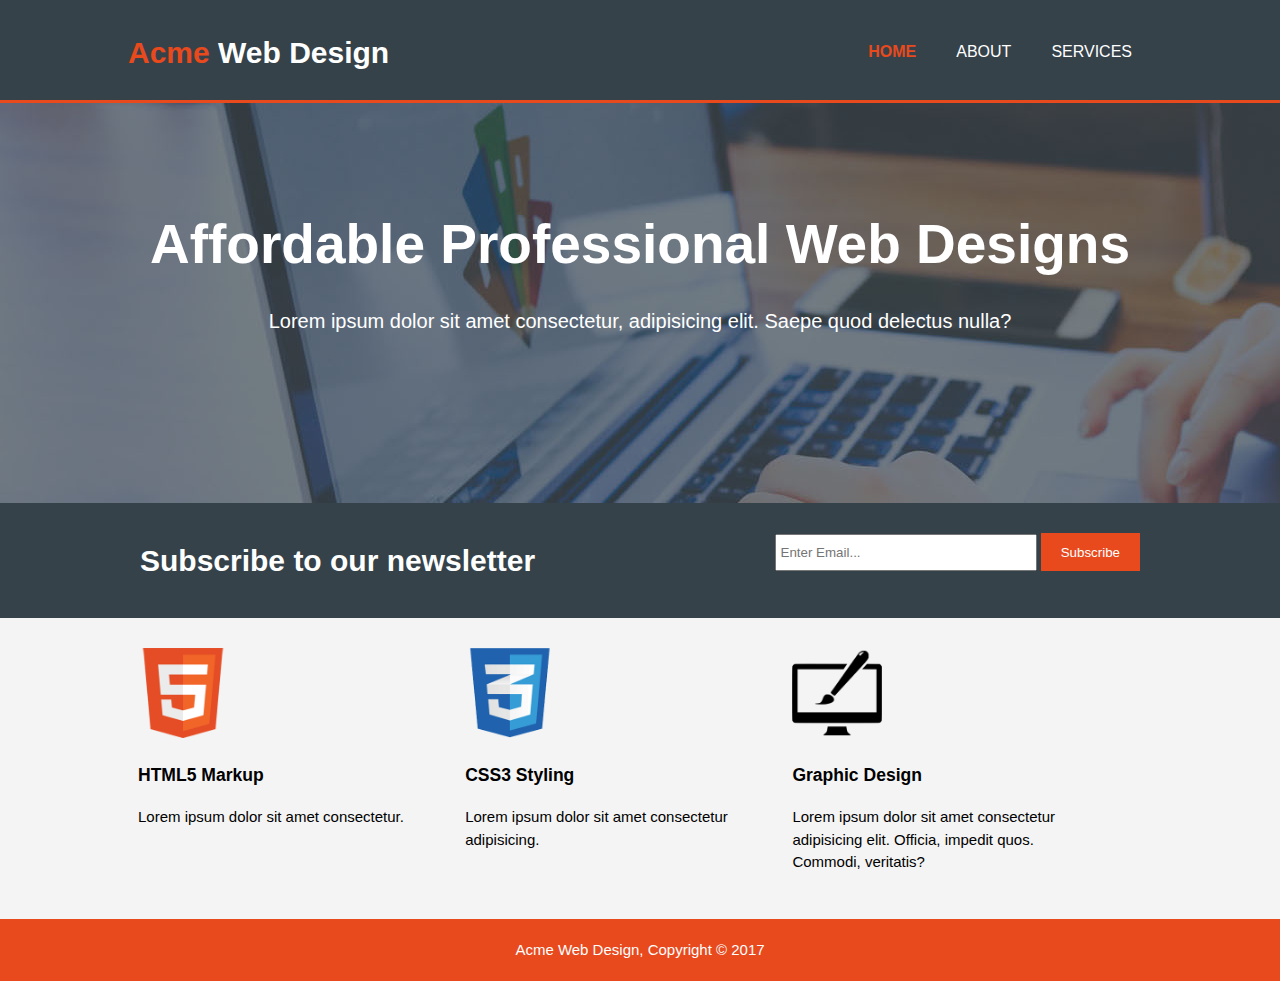
<file: index.html>
<!DOCTYPE html>
<html lang="en">
<head>
    <meta charset="UTF-8">
    <meta http-equiv="X-UA-Compatible" content="IE=edge">
    <meta name="description"content="Affordable and professional web design">
    <meta name="viewport" content="width=device-width, initial-scale=1.0">
    <title>Acme Web Design | Welcome</title>
    <link rel="stylesheet" href="css/styles.css">
</head>
<body>
   <header>
    <div class="container">
        <div id="branding">
            <h1><span class="highlight">Acme</span> Web Design </h1>
        </div>
        <nav>
            <ul>
                <li class="current"><a href="index.html">Home</a> </li>
                <li><a href="about.html">About</a> </li>
                <li><a href="services.html">Services</a> </li>
            </ul>
        </nav>
    </div>
   </header> 
   <section id="showcase">
    <div class="container">
        <h1>Affordable Professional Web Designs</h1>
        <p>Lorem ipsum dolor sit amet consectetur, adipisicing elit. Saepe quod delectus nulla? </p>
    </div>
   </section>
   <section id="newsletter">
    <div class="container">
        <h1>Subscribe to our newsletter</h1>
        <form>
            <input type="email"placeholder="Enter Email...">
        <button type="submit"class="button_1">Subscribe</button>
        </form>
    </div>
   </section>
   <section id="boxes">
    <div class="container">
        <div class="box">
            <img src="img/logo_html.png">
            <h3>HTML5 Markup</h3>
            <p>Lorem ipsum dolor sit amet consectetur.</p>
        </div>
        <div class="box">
            <img src="img/logo_css.png">
            <h3>CSS3 Styling</h3>
            <p>Lorem ipsum dolor sit amet consectetur adipisicing.</p>
        </div>
        <div class="box">
            <img src="img/logo_brush.png">
            <h3>Graphic Design</h3>
            <p>Lorem ipsum dolor sit amet consectetur adipisicing elit. Officia, impedit quos. Commodi, veritatis?</p>
        </div> 
    </div>
   </section>
   <footer> Acme Web Design, Copyright &copy; 2017</footer>
</body> 
</html>
</file>
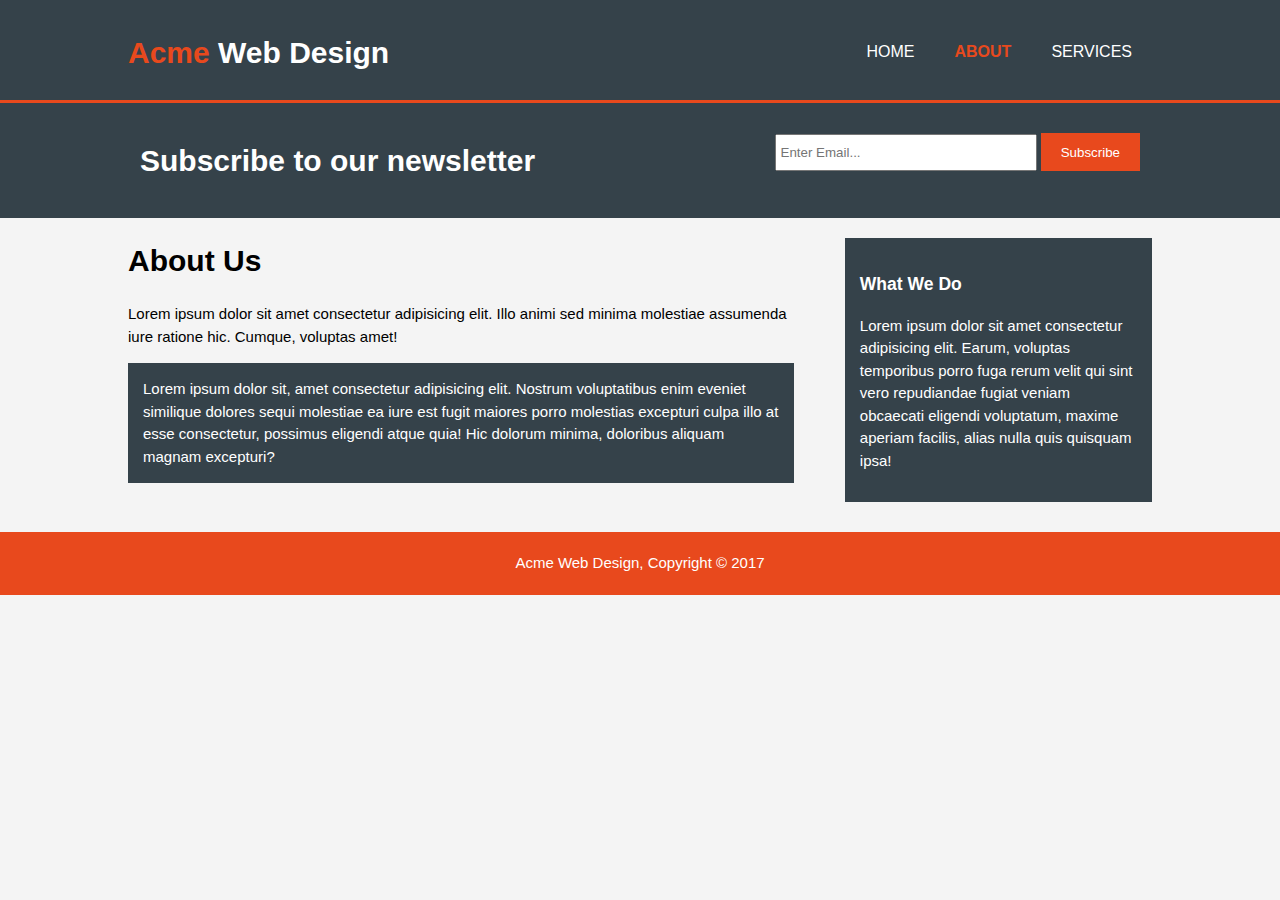
<file: about.html>
<!DOCTYPE html>
<html lang="en">
<head>
    <meta charset="UTF-8">
    <meta http-equiv="X-UA-Compatible" content="IE=edge">
    <meta name="description"content="Affordable and professional web design">
    <meta name="viewport" content="width=device-width, initial-scale=1.0">
    <title>Acme Web Design | About</title>
    <link rel="stylesheet" href="css/styles.css">
</head>
<body>
   <header>
    <div class="container">
        <div id="branding">
            <h1><span class="highlight">Acme</span> Web Design </h1>
        </div>
        <nav>
            <ul>
                <li><a href="index.html">Home</a> </li>
                <li class="current"><a href="about.html">About</a> </li>
                <li><a href="services.html">Services</a> </li>
            </ul>
        </nav>
    </div>
   </header> 
      <section id="newsletter">
    <div class="container">
        <h1>Subscribe to our newsletter</h1>
        <form>
            <input type="email"placeholder="Enter Email...">
        <button type="submit"class="button_1">Subscribe</button>
        </form>
    </div>
   </section>
   <section id="main">
    <div class="container">
        <article id="main-col">
            <h1 class="page-title">About Us</h1>
            <p>Lorem ipsum dolor sit amet consectetur adipisicing elit. Illo animi sed minima molestiae assumenda iure ratione hic. Cumque, voluptas amet!

        </p>
        <p class="dark">Lorem ipsum dolor sit, amet consectetur adipisicing elit. Nostrum voluptatibus enim eveniet similique dolores sequi molestiae ea iure est fugit maiores porro molestias excepturi culpa illo at esse consectetur, possimus eligendi atque quia! Hic dolorum minima, doloribus aliquam magnam excepturi?</p>

        </article>
        <aside id="sidebar">
            <div class="dark">
            <h3>What We Do</h3>
            <p>Lorem ipsum dolor sit amet consectetur adipisicing elit. Earum, voluptas temporibus porro fuga rerum velit qui sint vero repudiandae fugiat veniam obcaecati eligendi voluptatum, maxime aperiam facilis, alias nulla quis quisquam ipsa!</p>
            </div>
        </aside>
</div>
   </section>
   <footer> Acme Web Design, Copyright &copy; 2017</footer>
</body> 
</html>
</file>
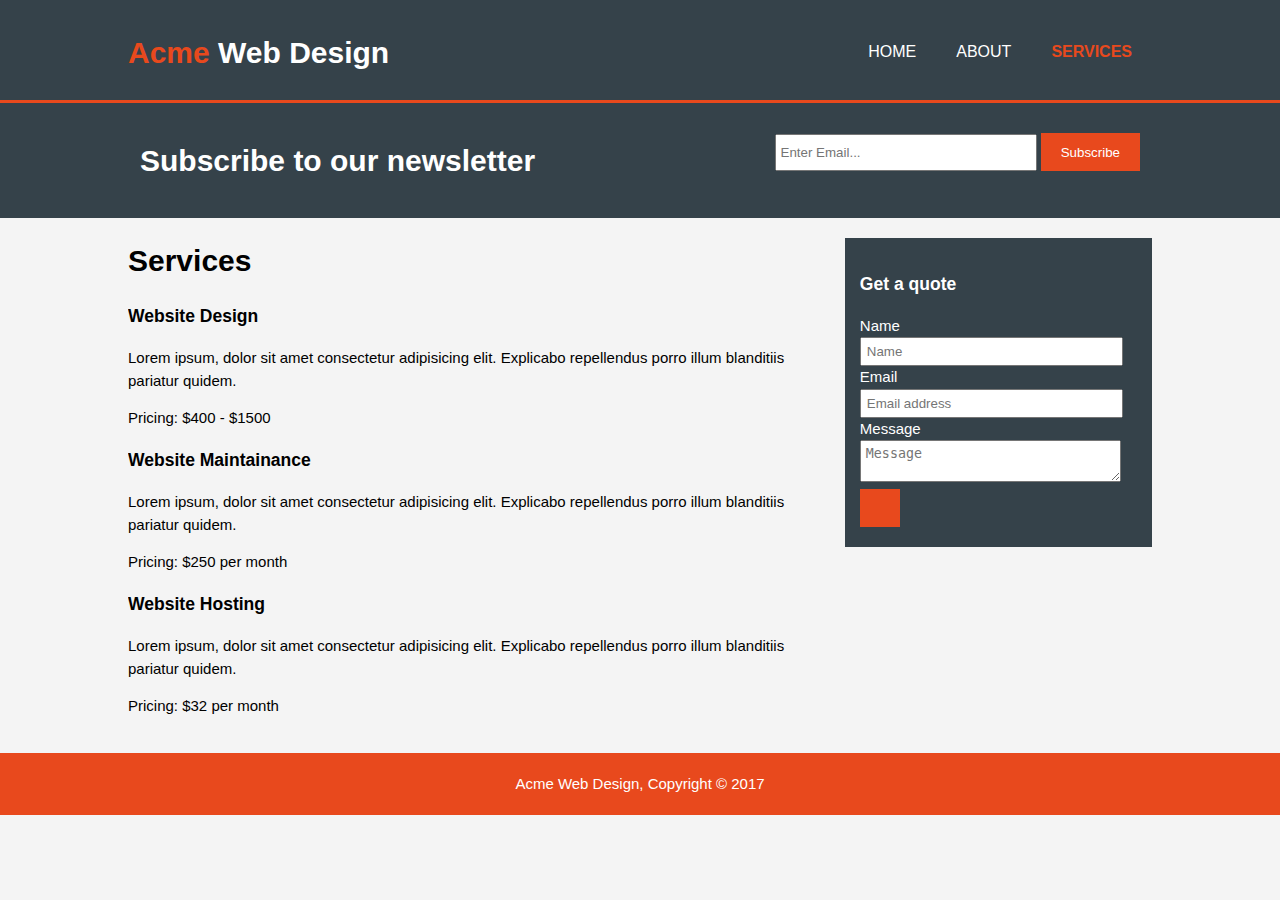
<file: services.html>
<!DOCTYPE html>
<html lang="en">
<head>
    <meta charset="UTF-8">
    <meta http-equiv="X-UA-Compatible" content="IE=edge">
    <meta name="description"content="Affordable and professional web design">
    <meta name="viewport" content="width=device-width, initial-scale=1.0">
    <title>Acme Web Design | Services</title>
    <link rel="stylesheet" href="css/styles.css">
</head>
<body>
   <header>
    <div class="container">
        <div id="branding">
            <h1><span class="highlight">Acme</span> Web Design </h1>
        </div>
        <nav>
            <ul>
                <li><a href="index.html">Home</a> </li>
                <li><a href="about.html">About</a> </li>
                <li class="current"><a href="services.html">Services</a> </li>
            </ul>
        </nav>
    </div>
   </header> 
      <section id="newsletter">
    <div class="container">
        <h1>Subscribe to our newsletter</h1>
        <form>
            <input type="email"placeholder="Enter Email...">
        <button type="submit"class="button_1">Subscribe</button>
        </form>
    </div>
   </section>
   <section id="main">
    <div class="container">
        <article id="main-col">
            <h1 class="page-title">Services</h1>
            <ul id=""services>
                <li>
                    <h3>Website Design </h3>
                    <p>Lorem ipsum, dolor sit amet consectetur adipisicing elit. Explicabo repellendus porro illum blanditiis pariatur quidem.
                    </p>
                    <p>Pricing: $400 - $1500</p>
                </li>
                <li>
                    <h3>Website Maintainance</h3>
                    <p>Lorem ipsum, dolor sit amet consectetur adipisicing elit. Explicabo repellendus porro illum blanditiis pariatur quidem.
                    </p>
                    <p>Pricing: $250 per month</p>
                </li>
                <li>
                    <h3>Website Hosting</h3>
                    <p>Lorem ipsum, dolor sit amet consectetur adipisicing elit. Explicabo repellendus porro illum blanditiis pariatur quidem.
                    </p>
                    <p>Pricing: $32 per month</p>
                </li>

            </ul>

        </article>
        <aside id="sidebar">
            <div class="dark">
            <h3>Get a quote</h3>
            <form class="quote">
                <div>
                    <label>Name</label><br>
                    <input type="text"placeholder="Name">
                </div>
                <div>
                    <label>Email</label><br>
                    <input type="email"placeholder="Email address">
                </div>
                <div>
                    <label>Message</label>
                    <textarea placeholder="Message"></textarea>
                </div>
                <button class="button_1"type="submit"></button>
            </form>
            </div>
        </aside>
</div>
   </section>
   <footer> Acme Web Design, Copyright &copy; 2017</footer>
</body> 
</html>
</file>
<file: css/styles.css>
ul{
    margin: 0;
    padding: 0;
}
.button_1{
    height: 38px;
    background: #e8491d;
    border: none;
    padding-left: 20px;
    padding-right: 20px;
    color: #ffffff;
}
.dark{
    padding: 15px;
background: #35424a;
color: #ffffff;
margin-top: 10px;
margin-bottom: 10px;
}
body{
    font: 15px/1.5 Arial, Halvetica,sans-serif;
    padding: 0;
    margin: 0;
    background-color: #f4f4f4; 
}

.container{
    width: 80%;
    margin: auto;
    overflow: hidden;
     
}
header{
    background: #35424a;
    color: #ffffff;
    padding-top: 30px;
    min-height: 70px;
    border-bottom: #e8491d 3px solid;
}
header a{
    color: #fff;
    text-decoration: none;
    text-transform: uppercase;
    font-size: 16px;
}

header li{
    float: left;
    display: inline;
    padding: 0 20px 0 20px;
}
header #branding{
    float: left;
}
header #branding h1{
   margin: 0; 
}
header nav{
    float: right;
    margin-top: 10px;
}
header .highlight, header .current a{
    color: #e8491d;
    font-weight: bold;
}
header a:hover{
    color: #ccc;
    font-weight: bold;
}
/* showcase */
#showcase{
    min-height: 400px;
    background: url(../img/showcase.jpg)no-repeat 0 -400px ;
    text-align: center;
    color: #fff;
}
#showcase h1{
    margin-top: 100px;
    margin-bottom: 10px;
    font-size: 55px;
}
#showcase p{
    font-size: 20px;

}
/* newsletter */
#newsletter{
    padding: 15px;
    color: #fff;
    background: #35424a;
}
#newsletter h1{
    float: left;
}
#newsletter form{
    float: right;
    margin-top: 15px;
}
#newsletter input[type="email"] {
padding: 4px;
height: 25px;
width: 250px;
}

 /* boxes */

#boxes{
    margin-top: 20px;
}
#boxes .box{
    float: left;
    width: 30%;
    padding: 10px;
    text-align: auto;
}
#boxes .box img{
      width: 90px;

}
footer{
    padding: 20px;
    margin-top: 20px;
    color: #fff;
    background-color: #e8491d;
    text-align: center;
}
aside#sidebar{
  float:right;
  width: 30%;
  margin-top: 10px;  
}
article#main-col{
    float: left;
    width: 65%;
}
ul#services li{
    list-style: none;
    padding: 20px;
    border: #ccc solid 1px;
    margin-bottom: 5px;
    background: #e6e6e6;
}
aside#sidebar .quote input,aside#sidebar .quote textarea{
    width: 90%;
    padding: 5px;

}
@media(max-width: 768px){
header #branding, header nav, header nav li,boxes .box,article#main-col,aside#sidebar, #newsletter h1,#newsletter form{
    float: none;
    width: 100%;
    text-align: center;

}
  header{
    padding-bottom: 20px;
  }
  #showcase h1{
    margin-top: 40px;
  }
#newsletter button, .quote button{
    display: block;
    width: 100%;
}
#newsletter form input[type="email"], .quote input,.quote textarea{
    width: 100%;
    margin-bottom: 5px;
}

}
@media (max-width: 500px) {
    #boxes .box{
        width: 100%;
        padding: 10px;
        text-align: center;
    }
}
</file>
